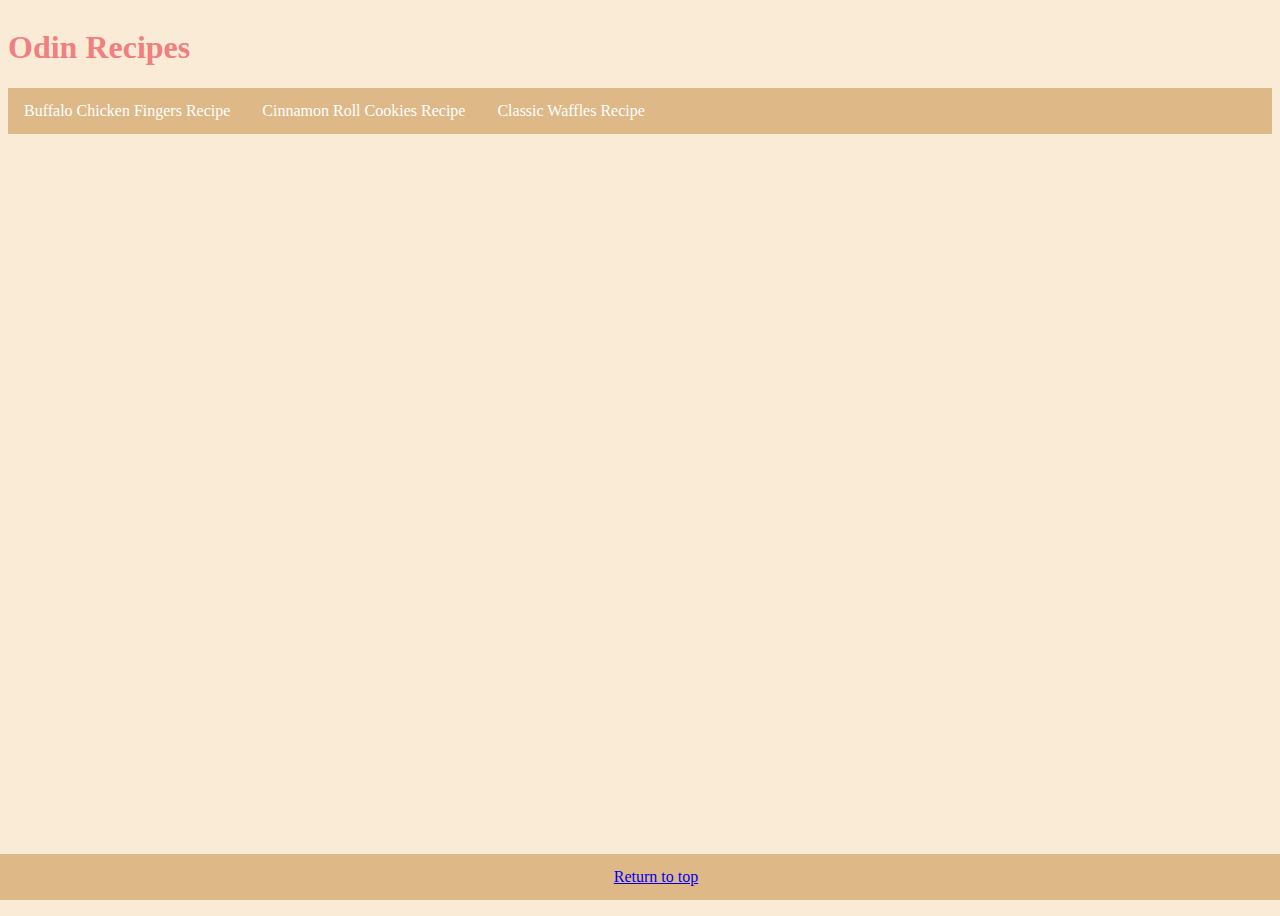
<file: index.html>
<!DOCTYPE html>
<html lang="en">
<head>
    <meta charset="UTF-8">
    <meta http-equiv="X-UA-Compatible" content="IE=edge">
    <meta name="viewport" content="width=device-width, initial-scale=1.0">
    <link rel="stylesheet" href="styles.css"/>
    <title>Odin Recipes</title>
</head>
<body>
    <div class="navbar">
        <h1> Odin Recipes</h1>
        <ul>
            <li>
                <a href="recipes/buffalo-chicken.html">Buffalo Chicken Fingers Recipe</a>
            </li>
            <li>
                <a href="recipes/cinnamon-roll-cookies.html">Cinnamon Roll Cookies Recipe</a>
            </li>
            <li>
                <a href="recipes/classic-waffles.html">Classic Waffles Recipe</a>
            </li>
        </ul>
    </div>
    
    
    <footer>
        <a href="index.html">Return to top</a>
    </footer>
</body>
</html>
</file>
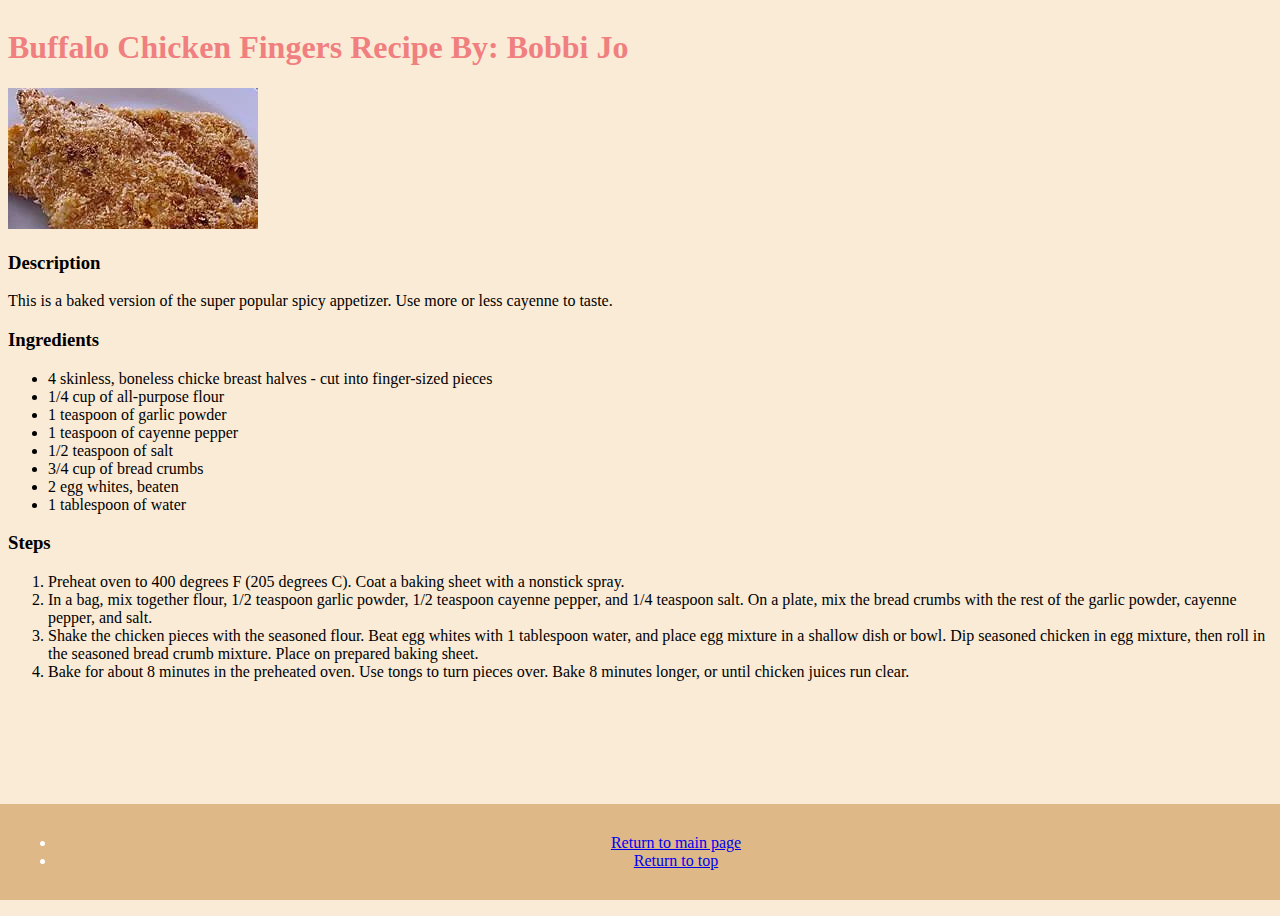
<file: recipes/buffalo-chicken.html>
<!DOCTYPE html>
<html lang="en">
<head>
    <meta charset="UTF-8">
    <meta http-equiv="X-UA-Compatible" content="IE=edge">
    <meta name="viewport" content="width=device-width, initial-scale=1.0">
    <link rel="stylesheet" href="../styles.css"/>
    <title>Buffalo Chicken Fingers Recipe</title>
</head>
<!-- This page should have the following content:

    An image of the finished dish under the h1 heading that you added earlier. 
    You can find images of the dish on google or the site recipe site we linked 
    to earlier.

    Under the image, it should have an appropriately sized “Description” 
    heading followed by a paragraph or two describing the recipe.

    Under the description, add an “Ingredients” heading followed by an 
    unordered list of the ingredients needed for the recipe.

    Finally, under the ingredients list, add a “Steps” heading followed by an 
    ordered list of the steps needed for making the dish.

-->
<body>
    <div class="flex-wrapper">
        <div class="content">
                <h1>Buffalo Chicken Fingers Recipe By: Bobbi Jo</h1>
                <img src="img/buffchicken.jpg" alt="Buffalo Chicken Fingers">
        
                <h3>Description</h3>
                    <p>This is a baked version of the super popular spicy appetizer. Use more or
                    less cayenne to taste.
                    </p>
                <h3>Ingredients</h3>
                    <ul>
                        <li>4 skinless, boneless chicke breast halves -
                        cut into finger-sized pieces
                        </li>
                        <li>1/4 cup of all-purpose flour</li>
                        <li>1 teaspoon of garlic powder</li>
                        <li>1 teaspoon of cayenne pepper</li>
                        <li>1/2 teaspoon of salt</li>
                        <li>3/4 cup of bread crumbs</li>
                        <li>2 egg whites, beaten</li>
                        <li>1 tablespoon of water</li>
                    </ul>
                <h3>Steps</h3>
                    <ol>
                        <li>Preheat oven to 400 degrees F (205 degrees C). Coat a baking sheet with 
                        a nonstick spray.
                        </li>
                        <li>In a bag, mix together flour, 1/2 teaspoon garlic powder,
                        1/2 teaspoon cayenne pepper, and 1/4 teaspoon salt. On a plate, 
                        mix the bread crumbs with the rest of the garlic powder, cayenne 
                        pepper, and salt.
                        </li>
                        <li>Shake the chicken pieces with the seasoned flour. Beat egg whites 
                        with 1 tablespoon water, and place egg mixture in a shallow dish or 
                        bowl. Dip seasoned chicken in egg mixture, then roll in the seasoned 
                        bread crumb mixture. Place on prepared baking sheet.
                        </li>
                        <li>Bake for about 8 minutes in the preheated oven. Use tongs to turn 
                        pieces over. Bake 8 minutes longer, or until chicken juices run clear.
                        </li>
                    </ol>
            </div>
            <div class="footer">
                <footer>
                    <ul>
                        <li>
                            <a href="../index.html">Return to main page</a>
                        </li>
                        <li>
                            <a href="buffalo-chicken.html">Return to top</a>
                        </li>
                    </ul>
                </footer>
            </div>
            
    </div>
    
</body>
</html>
</file>
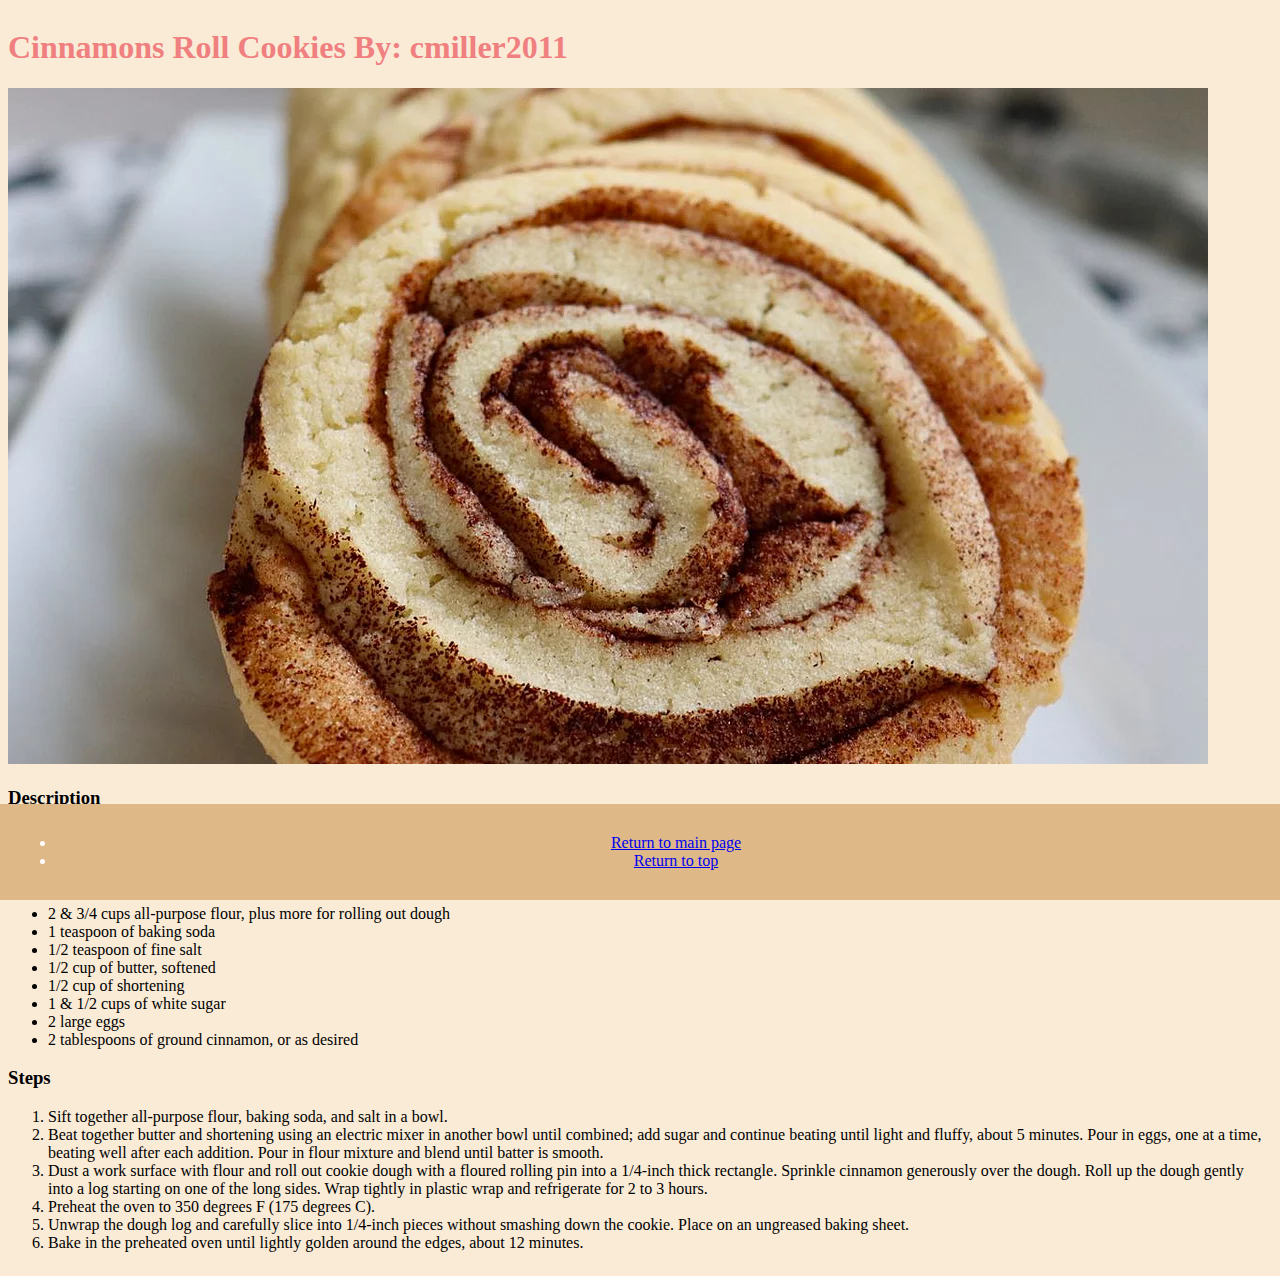
<file: recipes/cinnamon-roll-cookies.html>
<!DOCTYPE html>
<html lang="en">
<head>
    <meta charset="UTF-8">
    <meta http-equiv="X-UA-Compatible" content="IE=edge">
    <meta name="viewport" content="width=device-width, initial-scale=1.0">
    <link rel="stylesheet" href="../styles.css"/>
    <title>Cinnamon Roll Cookies</title>
</head>
<!-- This page should have the following content:

    An image of the finished dish under the h1 heading that you added earlier. 
    You can find images of the dish on google or the site recipe site we linked 
    to earlier.

    Under the image, it should have an appropriately sized “Description” 
    heading followed by a paragraph or two describing the recipe.

    Under the description, add an “Ingredients” heading followed by an 
    unordered list of the ingredients needed for the recipe.

    Finally, under the ingredients list, add a “Steps” heading followed by an 
    ordered list of the steps needed for making the dish.

-->
<body>
    <div class="content">
        <h1>Cinnamons Roll Cookies By: cmiller2011</h1>
        <img src="img/cinnamon-roll-cookies.jpg" alt="Cinnamon Roll Cookies">
    
        <h3>Description</h3>
            <p>These cinnamon roll cookies are a new twist to the cinnamony snickerdoodle 
                cookie.
            </p>
        <h3>Ingredients</h3>
            <ul>
                <li>2 & 3/4 cups all-purpose flour, plus more for rolling out dough</li>
                <li>1 teaspoon of baking soda</li>
                <li>1/2 teaspoon of fine salt</li>
                <li>1/2 cup of butter, softened</li>
                <li>1/2 cup of shortening</li>
                <li>1 & 1/2 cups of white sugar</li>
                <li>2 large eggs</li>
                <li>2 tablespoons of ground cinnamon, or as desired</li>
            </ul>
        <h3>Steps</h3>
            <ol>
                <li>Sift together all-purpose flour, baking soda, and salt in a bowl.</li>
                <li>Beat together butter and shortening using an electric mixer in 
                    another bowl until combined; add sugar and continue beating until 
                    light and fluffy, about 5 minutes. Pour in eggs, one at a time, 
                    beating well after each addition. Pour in flour mixture and blend 
                    until batter is smooth.
                </li>
                <li>Dust a work surface with flour and roll out cookie dough with a 
                    floured rolling pin into a 1/4-inch thick rectangle. Sprinkle 
                    cinnamon generously over the dough. Roll up the dough gently into 
                    a log starting on one of the long sides. Wrap tightly in plastic 
                    wrap and refrigerate for 2 to 3 hours.
                </li>
                <li>Preheat the oven to 350 degrees F (175 degrees C).
                </li>
                <li>Unwrap the dough log and carefully slice into 1/4-inch pieces 
                    without smashing down the cookie. Place on an ungreased baking sheet.
                </li>
                <li>Bake in the preheated oven until lightly golden around the edges, about 
                    12 minutes.
                </li>
            </ol>
            <div class="footer">
                <footer>
                    <ul>
                        <li>
                            <a href="../index.html">Return to main page</a>
                        </li>
                        <li>
                            <a href="cinnamon-roll-cookies.html">Return to top</a>
                        </li>
                    </ul>
                </footer>
            </div>
            
        </div>
    
</body>
</html>
</file>
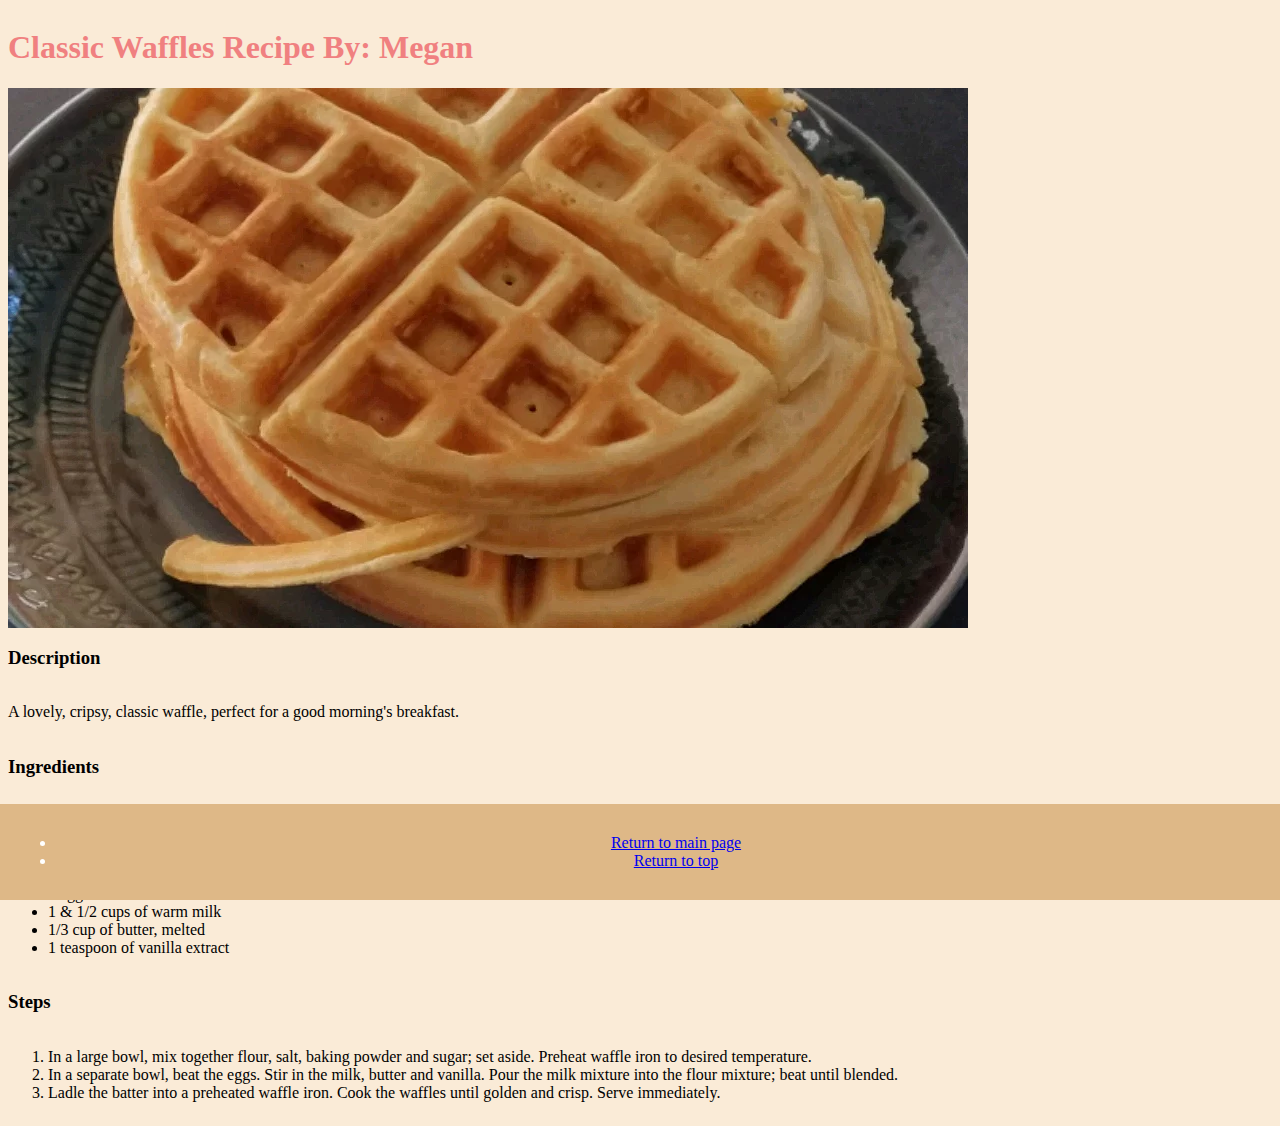
<file: recipes/classic-waffles.html>
<!DOCTYPE html>
<html lang="en">
<head>
    <meta charset="UTF-8">
    <meta http-equiv="X-UA-Compatible" content="IE=edge">
    <meta name="viewport" content="width=device-width, initial-scale=1.0">
    <link rel="stylesheet" href="../styles.css"/>
    <title>Buffalo Chicken Fingers Recipe</title>
</head>
<!-- This page should have the following content:

    An image of the finished dish under the h1 heading that you added earlier. 
    You can find images of the dish on google or the site recipe site we linked 
    to earlier.

    Under the image, it should have an appropriately sized “Description” 
    heading followed by a paragraph or two describing the recipe.

    Under the description, add an “Ingredients” heading followed by an 
    unordered list of the ingredients needed for the recipe.

    Finally, under the ingredients list, add a “Steps” heading followed by an 
    ordered list of the steps needed for making the dish.

-->
<body>
    <h1>Classic Waffles Recipe By: Megan</h1>
    <img src="img/classic-waffles.jpg" alt="Classic Waffles">

    <h3>Description</h3>
        <p>A lovely, cripsy, classic waffle, perfect for a good morning's breakfast.
        </p>
    <h3>Ingredients</h3>
        <ul>
            <li>2 cups of all-purpose flour</li>
            <li>1 teaspoon of salt</li>
            <li>4 teaspoons of baking powder</li>
            <li>2 tablespoons of white sugar</li>
            <li>2 eggs</li>
            <li>1 & 1/2 cups of warm milk</li>
            <li>1/3 cup of butter, melted</li>
            <li>1 teaspoon of vanilla extract</li>
        </ul>
    <h3>Steps</h3>
        <ol>
            <li>In a large bowl, mix together flour, salt, baking powder and sugar; 
                set aside. Preheat waffle iron to desired temperature.
            </li>
            <li>In a separate bowl, beat the eggs. Stir in the milk, butter and 
                vanilla. Pour the milk mixture into the flour mixture; beat until blended.
            </li>
            <li>Ladle the batter into a preheated waffle iron. Cook the waffles until 
                golden and crisp. Serve immediately.
            </li>
        </ol>

        <footer>
            <ul>
                <li>
                    <a href="../index.html">Return to main page</a>
                </li>
                <li>
                    <a href="classic-waffles.html">Return to top</a>
                </li>
            </ul>
        </footer>
</body>
</html>
</file>
<file: styles.css>
.navbar ul,
footer{
    list-style-type: none;
    margin: 0;
    padding: 0;
    overflow :hidden;
    background-color: burlywood;
}

.navbar li, footer{
    float: left;
}

.navbar li a, footer{
    display: block;
    color: white;
    text-align: center;
    padding: 14px 16px;
    text-decoration: none;
}

.navbar li a:hover, footer:hover {
    background-color: lightcoral;
}

body {
    display: flex;
    min-height: 100vh;
    flex-direction: column;
    justify-content: space-between;
    background-color: antiquewhite;
}

h1 {
    color: lightcoral;
    background-color: none;
}

footer{
    position: fixed;
    left: 0;
    bottom: 0;
    width: 100%;
    
}

body img {
    height: auto;
    max-width: fit-content;
    align-content: center;
}
</file>
